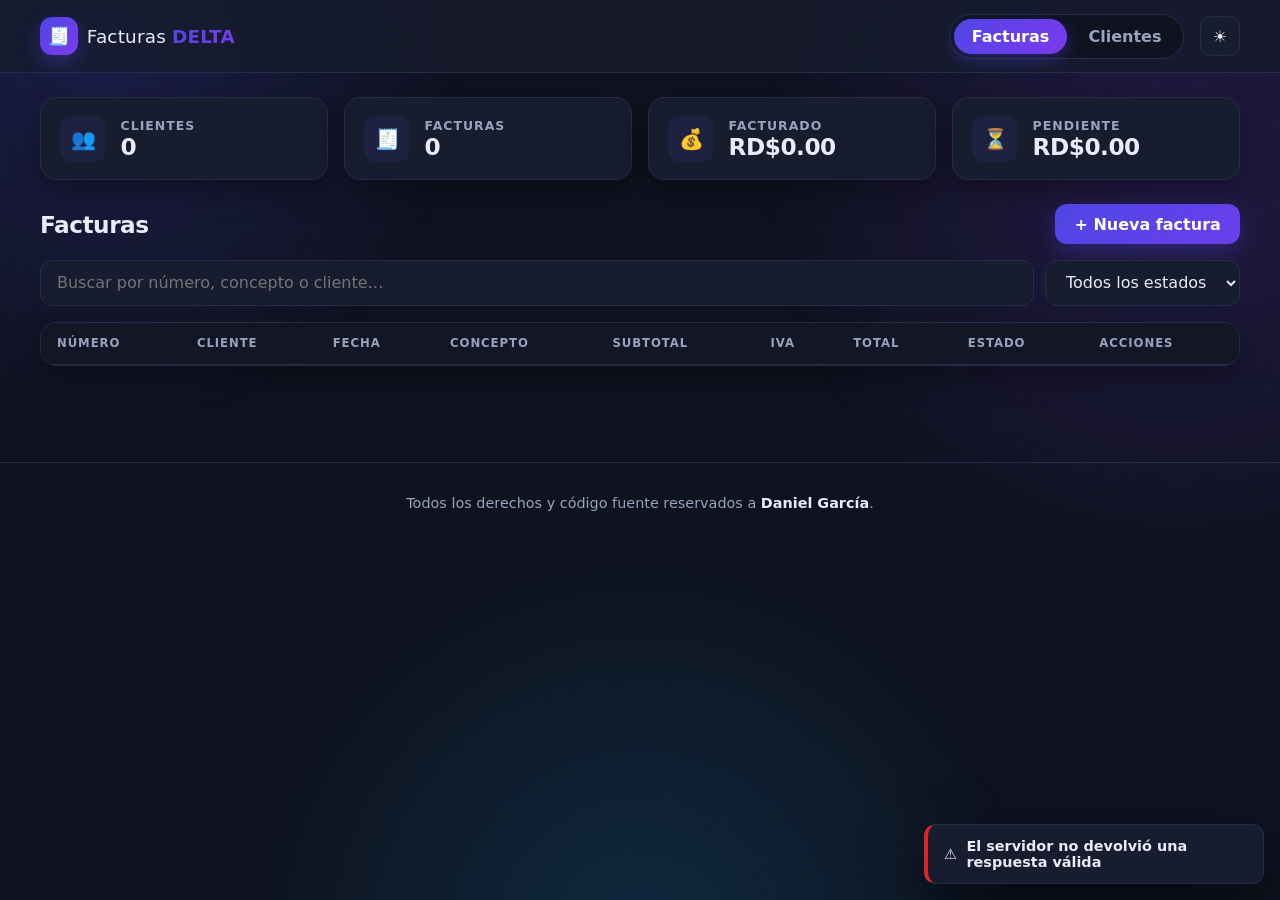
<file: index.html>
<!DOCTYPE html>
<html lang="es" data-tema="oscuro">
<head>
  <meta charset="UTF-8">
  <meta name="viewport" content="width=device-width, initial-scale=1.0">
  <meta name="description" content="Facturas DELTA · Sistema de facturación con PHP y PostgreSQL">
  <meta name="theme-color" content="#0f1320">
  <title>Facturas DELTA · Sistema de facturación</title>
  <link rel="icon" type="image/svg+xml" href="favicon.svg">
  <link rel="stylesheet" href="css/estilos.css">
  <script src="js/app.js" defer></script>
</head>
<body>

  <!-- Fondo decorativo animado -->
  <div class="fondo-animado" aria-hidden="true"></div>

  <!-- ============ CABECERA ============ -->
  <header class="cabecera">
    <div class="marca">
      <span class="marca-icono">🧾</span>
      <span class="marca-texto">Facturas <strong>DELTA</strong></span>
    </div>

    <nav class="nav" aria-label="Secciones">
      <button class="nav-btn activo" data-vista="facturas">Facturas</button>
      <button class="nav-btn" data-vista="clientes">Clientes</button>
    </nav>

    <button id="btn-tema" class="btn-icono" aria-label="Cambiar tema" title="Cambiar tema">
      ☀️
    </button>
  </header>

  <main class="contenedor">

    <!-- ============ ESTADÍSTICAS ============ -->
    <section class="stats" aria-label="Resumen">
      <article class="stat">
        <span class="stat-icono">👥</span>
        <div>
          <p class="stat-etiqueta">Clientes</p>
          <p class="stat-valor" id="stat-clientes">0</p>
        </div>
      </article>

      <article class="stat">
        <span class="stat-icono">🧾</span>
        <div>
          <p class="stat-etiqueta">Facturas</p>
          <p class="stat-valor" id="stat-facturas">0</p>
        </div>
      </article>

      <article class="stat">
        <span class="stat-icono">💰</span>
        <div>
          <p class="stat-etiqueta">Facturado</p>
          <p class="stat-valor" id="stat-total">RD$0.00</p>
        </div>
      </article>

      <article class="stat">
        <span class="stat-icono">⏳</span>
        <div>
          <p class="stat-etiqueta">Pendiente</p>
          <p class="stat-valor" id="stat-pendiente">RD$0.00</p>
        </div>
      </article>
    </section>

    <!-- ============ VISTA FACTURAS ============ -->
    <section id="vista-facturas" class="vista activa">
      <div class="barra">
        <h2 class="titulo-vista">Facturas</h2>
        <button id="btn-nueva-factura" class="btn btn-primario">+ Nueva factura</button>
      </div>

      <div class="filtros">
        <input id="buscar-facturas" type="search" class="buscador"
               placeholder="Buscar por número, concepto o cliente…"
               aria-label="Buscar facturas">
        <select id="filtro-estado" class="select" aria-label="Filtrar por estado">
          <option value="">Todos los estados</option>
          <option value="pendiente">Pendientes</option>
          <option value="pagada">Pagadas</option>
          <option value="anulada">Anuladas</option>
        </select>
      </div>

      <div class="tabla-envoltura">
        <table class="tabla" id="tabla-facturas">
          <thead>
            <tr>
              <th scope="col">Número</th>
              <th scope="col">Cliente</th>
              <th scope="col">Fecha</th>
              <th scope="col">Concepto</th>
              <th scope="col" class="der">Subtotal</th>
              <th scope="col" class="der">IVA</th>
              <th scope="col" class="der">Total</th>
              <th scope="col">Estado</th>
              <th scope="col" class="der">Acciones</th>
            </tr>
          </thead>
          <tbody id="cuerpo-facturas"></tbody>
        </table>

        <div id="vacio-facturas" class="vacio" hidden>
          <span class="vacio-icono">🗂️</span>
          <p>No hay facturas que coincidan con la búsqueda.</p>
        </div>
      </div>
    </section>

    <!-- ============ VISTA CLIENTES ============ -->
    <section id="vista-clientes" class="vista">
      <div class="barra">
        <h2 class="titulo-vista">Clientes</h2>
        <button id="btn-nuevo-cliente" class="btn btn-primario">+ Nuevo cliente</button>
      </div>

      <div class="filtros">
        <input id="buscar-clientes" type="search" class="buscador"
               placeholder="Buscar por nombre o email…"
               aria-label="Buscar clientes">
      </div>

      <div class="tabla-envoltura">
        <table class="tabla" id="tabla-clientes">
          <thead>
            <tr>
              <th scope="col">Nombre</th>
              <th scope="col">Email</th>
              <th scope="col">Teléfono</th>
              <th scope="col">Dirección</th>
              <th scope="col" class="der">Acciones</th>
            </tr>
          </thead>
          <tbody id="cuerpo-clientes"></tbody>
        </table>

        <div id="vacio-clientes" class="vacio" hidden>
          <span class="vacio-icono">👤</span>
          <p>No hay clientes que coincidan con la búsqueda.</p>
        </div>
      </div>
    </section>

  </main>

  <!-- ============ MODAL: FACTURA ============ -->
  <div class="modal" id="modal-factura" role="dialog" aria-modal="true"
       aria-labelledby="titulo-modal-factura" hidden>
    <div class="modal-caja">
      <header class="modal-cabecera">
        <h3 id="titulo-modal-factura">Nueva factura</h3>
        <button type="button" class="btn-icono" data-cerrar aria-label="Cerrar">✕</button>
      </header>

      <form id="form-factura" novalidate>
        <input type="hidden" id="factura-id">

        <div class="rejilla">
          <label class="campo">
            <span>Número</span>
            <input id="factura-numero" maxlength="20"
                   placeholder="Se genera automáticamente">
          </label>

          <label class="campo">
            <span>Cliente *</span>
            <select id="factura-cliente" required></select>
          </label>

          <label class="campo">
            <span>Fecha *</span>
            <input id="factura-fecha" type="date" required>
          </label>

          <label class="campo">
            <span>Estado</span>
            <select id="factura-estado">
              <option value="pendiente">Pendiente</option>
              <option value="pagada">Pagada</option>
              <option value="anulada">Anulada</option>
            </select>
          </label>

          <label class="campo ancho-total">
            <span>Concepto *</span>
            <input id="factura-concepto" maxlength="200"
                   placeholder="Ej. Diseño de logotipo" required>
          </label>

          <label class="campo">
            <span>Subtotal (RD$) *</span>
            <input id="factura-subtotal" type="number" min="0" step="0.01"
                   placeholder="0.00" required>
          </label>

          <label class="campo">
            <span>IVA (%) *</span>
            <input id="factura-iva" type="number" min="0" max="100" step="0.01"
                   value="21" required>
          </label>
        </div>

        <p class="total-preview">
          Total con impuestos: <strong id="factura-total-preview">RD$0.00</strong>
        </p>

        <p class="error-form" id="error-factura" hidden></p>

        <footer class="modal-pie">
          <button type="button" class="btn" data-cerrar>Cancelar</button>
          <button type="submit" class="btn btn-primario">Guardar factura</button>
        </footer>
      </form>
    </div>
  </div>

  <!-- ============ MODAL: CLIENTE ============ -->
  <div class="modal" id="modal-cliente" role="dialog" aria-modal="true"
       aria-labelledby="titulo-modal-cliente" hidden>
    <div class="modal-caja">
      <header class="modal-cabecera">
        <h3 id="titulo-modal-cliente">Nuevo cliente</h3>
        <button type="button" class="btn-icono" data-cerrar aria-label="Cerrar">✕</button>
      </header>

      <form id="form-cliente" novalidate>
        <input type="hidden" id="cliente-id">

        <div class="rejilla">
          <label class="campo ancho-total">
            <span>Nombre *</span>
            <input id="cliente-nombre" maxlength="120" placeholder="Ej. Ana Torres" required>
          </label>

          <label class="campo">
            <span>Email</span>
            <input id="cliente-email" type="email" maxlength="150"
                   placeholder="example@email.com">
          </label>

          <label class="campo">
            <span>Teléfono</span>
            <input id="cliente-telefono" maxlength="30" inputmode="tel"
                   placeholder="+1 809 000 0000" title="Formato: +1 809 000 0000">
          </label>

          <label class="campo ancho-total">
            <span>Dirección</span>
            <input id="cliente-direccion" maxlength="200" placeholder="Calle, número, ciudad">
          </label>
        </div>

        <p class="error-form" id="error-cliente" hidden></p>

        <footer class="modal-pie">
          <button type="button" class="btn" data-cerrar>Cancelar</button>
          <button type="submit" class="btn btn-primario">Guardar cliente</button>
        </footer>
      </form>
    </div>
  </div>

  <!-- ============ MODAL: CONFIRMAR BORRADO ============ -->
  <div class="modal" id="modal-confirmar" role="alertdialog" aria-modal="true"
       aria-labelledby="confirmar-texto" hidden>
    <div class="modal-caja modal-caja--pequena">
      <header class="modal-cabecera">
        <h3>Confirmar</h3>
      </header>
      <p id="confirmar-texto">¿Seguro que quieres borrarlo?</p>
      <footer class="modal-pie">
        <button type="button" class="btn" data-cerrar>Cancelar</button>
        <button type="button" class="btn btn-peligro" id="btn-confirmar-si">Sí, borrar</button>
      </footer>
    </div>
  </div>

  <!-- ============ MODAL: ENVIAR FACTURA ELECTRÓNICA ============ -->
  <div class="modal" id="modal-envio" role="dialog" aria-modal="true"
       aria-labelledby="titulo-modal-envio" hidden>
    <div class="modal-caja">
      <header class="modal-cabecera">
        <h3 id="titulo-modal-envio">Enviar factura electrónica</h3>
        <button type="button" class="btn-icono" data-cerrar aria-label="Cerrar">✕</button>
      </header>

      <form id="form-envio" novalidate>
        <div class="rejilla">
          <label class="campo ancho-total">
            <span>Para (email) *</span>
            <input id="envio-para" type="email" maxlength="150"
                   placeholder="cliente@correo.com" required>
          </label>

          <label class="campo ancho-total">
            <span>Asunto</span>
            <input id="envio-asunto" maxlength="150">
          </label>

          <label class="campo ancho-total">
            <span>Mensaje</span>
            <textarea id="envio-mensaje" rows="4" maxlength="600"></textarea>
          </label>
        </div>

        <div class="envio-resumen" id="envio-resumen"></div>
        <p class="ayuda">
          Se abrirá tu aplicación de correo con la factura ya redactada;
          solo tendrás que pulsar <strong>Enviar</strong>.
        </p>

        <p class="error-form" id="error-envio" hidden></p>

        <footer class="modal-pie">
          <button type="button" class="btn" id="btn-copiar-resumen">Copiar resumen</button>
          <button type="submit" class="btn btn-primario">Abrir en mi correo</button>
        </footer>
      </form>
    </div>
  </div>

  <!-- ============ ZONA DE IMPRESIÓN ============ -->
  <div id="zona-impresion" class="solo-impresion" aria-hidden="true"></div>

  <!-- ============ AVISOS (toasts) ============ -->
  <div class="toasts" id="toasts" aria-live="polite"></div>

  <!-- ============ PIE DE PÁGINA ============ -->
  <footer class="pie">
    <p>Todos los derechos y código fuente reservados a <strong>Daniel García</strong>.</p>
  </footer>

  <noscript>
    <p class="aviso-noscript">Este sistema necesita JavaScript activado.</p>
  </noscript>

</body>
</html>
</file>
<file: css/estilos.css>
/* ============================================================
   1. VARIABLES Y TEMAS
   ============================================================ */
:root {
  --fondo:          #f4f6fb;
  --tarjeta:        #ffffff;
  --texto:          #1c2333;
  --texto-suave:    #64708a;
  --borde:          #e3e8f0;

  --primario:       #4f46e5;
  --primario-2:     #7c3aed;
  --primario-suave: #eef2ff;

  --exito:          #059669;
  --exito-suave:    #ecfdf5;
  --aviso:          #d97706;
  --aviso-suave:    #fffbeb;
  --peligro:        #dc2626;
  --peligro-suave:  #fef2f2;

  --degradado: linear-gradient(135deg, var(--primario), var(--primario-2));
  --sombra:      0 10px 30px rgba(28, 35, 51, .08);
  --sombra-alta: 0 24px 60px rgba(28, 35, 51, .20);

  --radio:    16px;
  --radio-sm: 10px;
  --transicion: .25s cubic-bezier(.4, 0, .2, 1);
}

/* Tema oscuro: solo cambiamos las variables */
[data-tema="oscuro"] {
  --fondo:          #0f1320;
  --tarjeta:        #171c2e;
  --texto:          #e8ecf6;
  --texto-suave:    #98a3bd;
  --borde:          #262d44;
  --primario-suave: #1e2140;
  --exito-suave:    #0d2a22;
  --aviso-suave:    #2b2110;
  --peligro-suave:  #2c1214;
  --sombra:        0 10px 30px rgba(0, 0, 0, .35);
  --sombra-alta:   0 24px 60px rgba(0, 0, 0, .55);
}

/* ============================================================
   2. BASE
   ============================================================ */
*,
*::before,
*::after { box-sizing: border-box; }

html { scroll-behavior: smooth; }

body {
  margin: 0;
  min-height: 100vh;
  font-family: "Segoe UI", system-ui, -apple-system, Roboto, sans-serif;
  background: var(--fondo);
  color: var(--texto);
  transition: background var(--transicion), color var(--transicion);
  -webkit-font-smoothing: antialiased;
}

h1, h2, h3, p { margin: 0; }

button,
input,
select { font: inherit; }

[hidden] { display: none !important; }

.sr-only {
  position: absolute;
  width: 1px; height: 1px;
  padding: 0; margin: -1px;
  overflow: hidden;
  clip: rect(0 0 0 0);
  white-space: nowrap;
  border: 0;
}

/* Fondo decorativo que flota suavemente */
.fondo-animado {
  position: fixed;
  inset: 0;
  z-index: -1;
  pointer-events: none;
  background:
    radial-gradient(600px 600px at 8% 8%,  rgba(79, 70, 229, .20), transparent 60%),
    radial-gradient(700px 700px at 92% 18%, rgba(124, 58, 237, .18), transparent 60%),
    radial-gradient(650px 650px at 50% 105%, rgba(14, 165, 233, .16), transparent 60%);
  animation: flotarFondo 18s ease-in-out infinite alternate;
}

@keyframes flotarFondo {
  from { transform: translate3d(0, 0, 0) scale(1); }
  to   { transform: translate3d(0, -40px, 0) scale(1.08); }
}

/* ============================================================
   3. CABECERA
   ============================================================ */
.cabecera {
  position: sticky;
  top: 0;
  z-index: 30;
  display: flex;
  align-items: center;
  gap: 1rem;
  padding: .85rem clamp(1rem, 4vw, 2.5rem);
  background: color-mix(in srgb, var(--tarjeta) 80%, transparent);
  backdrop-filter: blur(14px);
  border-bottom: 1px solid var(--borde);
}

.marca {
  display: flex;
  align-items: center;
  gap: .55rem;
  font-size: 1.15rem;
  letter-spacing: .2px;
  white-space: nowrap;
}

.marca-icono {
  display: grid;
  place-items: center;
  width: 38px;
  height: 38px;
  border-radius: 12px;
  background: var(--degradado);
  box-shadow: 0 8px 20px rgba(79, 70, 229, .35);
  font-size: 1.1rem;
}

.marca-texto strong {
  background: var(--degradado);
  -webkit-background-clip: text;
  background-clip: text;
  color: transparent;
}

.nav {
  display: flex;
  gap: .25rem;
  margin-left: auto;
  padding: .25rem;
  background: var(--fondo);
  border: 1px solid var(--borde);
  border-radius: 999px;
}

.nav-btn {
  padding: .5rem 1.1rem;
  border: 0;
  border-radius: 999px;
  background: transparent;
  color: var(--texto-suave);
  font-weight: 600;
  cursor: pointer;
  transition: color var(--transicion), background var(--transicion),
              transform var(--transicion);
}

.nav-btn:hover { color: var(--texto); transform: translateY(-1px); }

.nav-btn.activo {
  color: #fff;
  background: var(--degradado);
  box-shadow: 0 6px 16px rgba(79, 70, 229, .35);
}

.btn-icono {
  display: grid;
  place-items: center;
  width: 40px;
  height: 40px;
  border: 1px solid var(--borde);
  border-radius: 12px;
  background: var(--tarjeta);
  color: var(--texto);
  cursor: pointer;
  transition: transform var(--transicion), box-shadow var(--transicion),
              border-color var(--transicion);
}

.btn-icono:hover {
  transform: translateY(-2px) rotate(-6deg);
  border-color: var(--primario);
  box-shadow: var(--sombra);
}

/* ============================================================
   4. LAYOUT Y ESTADÍSTICAS
   ============================================================ */
.contenedor {
  width: min(1200px, 100% - 2rem);
  margin-inline: auto;
  padding: 1.5rem 0 4rem;
}

.stats {
  display: grid;
  grid-template-columns: repeat(auto-fit, minmax(190px, 1fr));
  gap: 1rem;
  margin-bottom: 1.5rem;
}

.stat {
  display: flex;
  align-items: center;
  gap: .9rem;
  padding: 1.1rem 1.2rem;
  background: var(--tarjeta);
  border: 1px solid var(--borde);
  border-radius: var(--radio);
  box-shadow: var(--sombra);
  transition: transform var(--transicion), box-shadow var(--transicion);
  animation: aparecer .55s both;
}

.stat:nth-child(1) { animation-delay: .05s; }
.stat:nth-child(2) { animation-delay: .12s; }
.stat:nth-child(3) { animation-delay: .19s; }
.stat:nth-child(4) { animation-delay: .26s; }

.stat:hover {
  transform: translateY(-4px);
  box-shadow: var(--sombra-alta);
}

.stat-icono {
  display: grid;
  place-items: center;
  width: 46px;
  height: 46px;
  border-radius: 12px;
  background: var(--primario-suave);
  font-size: 1.25rem;
  flex-shrink: 0;
}

.stat-etiqueta {
  font-size: .78rem;
  text-transform: uppercase;
  letter-spacing: .08em;
  color: var(--texto-suave);
  font-weight: 600;
}

.stat-valor {
  font-size: 1.45rem;
  font-weight: 700;
  letter-spacing: -.02em;
}

@keyframes aparecer {
  from { opacity: 0; transform: translateY(14px); }
  to   { opacity: 1; transform: translateY(0); }
}

/* ============================================================
   5. VISTAS, BARRA Y FILTROS
   ============================================================ */
.vista { display: none; }

.vista.activa {
  display: block;
  animation: aparecer .35s both;
}

.barra {
  display: flex;
  align-items: center;
  justify-content: space-between;
  flex-wrap: wrap;
  gap: 1rem;
  margin-bottom: 1rem;
}

.titulo-vista {
  font-size: 1.45rem;
  letter-spacing: -.02em;
}

.filtros {
  display: flex;
  flex-wrap: wrap;
  gap: .7rem;
  margin-bottom: 1rem;
}

.buscador,
.select {
  padding: .7rem 1rem;
  border: 1px solid var(--borde);
  border-radius: 12px;
  background: var(--tarjeta);
  color: var(--texto);
  transition: border-color var(--transicion), box-shadow var(--transicion);
}

.buscador { flex: 1 1 260px; }

.buscador:focus,
.select:focus {
  outline: none;
  border-color: var(--primario);
  box-shadow: 0 0 0 4px color-mix(in srgb, var(--primario) 16%, transparent);
}

/* ============================================================
   6. BOTONES
   ============================================================ */
.btn {
  display: inline-flex;
  align-items: center;
  justify-content: center;
  gap: .45rem;
  padding: .65rem 1.2rem;
  border: 1px solid var(--borde);
  border-radius: 12px;
  background: var(--tarjeta);
  color: var(--texto);
  font-weight: 600;
  cursor: pointer;
  transition: transform var(--transicion), box-shadow var(--transicion),
              background var(--transicion);
}

.btn:hover { transform: translateY(-2px); box-shadow: var(--sombra); }
.btn:active { transform: translateY(0) scale(.98); }

.btn-primario {
  border: 0;
  color: #fff;
  background: var(--degradado);
  background-size: 170% 170%;
  box-shadow: 0 8px 20px rgba(79, 70, 229, .30);
  transition: transform var(--transicion), box-shadow var(--transicion),
              background-position .45s ease;
}

.btn-primario:hover {
  background-position: 100% 0;
  box-shadow: 0 12px 26px rgba(79, 70, 229, .45);
}

.btn-peligro {
  border: 0;
  color: #fff;
  background: linear-gradient(135deg, #dc2626, #f97316);
  box-shadow: 0 8px 20px rgba(220, 38, 38, .30);
}

/* Botones pequeños de la tabla */
.acciones {
  display: flex;
  justify-content: flex-end;
  gap: .4rem;
}

.btn-accion {
  display: grid;
  place-items: center;
  width: 34px;
  height: 34px;
  border: 1px solid var(--borde);
  border-radius: 9px;
  background: var(--tarjeta);
  color: var(--texto-suave);
  cursor: pointer;
  font-size: .95rem;
  transition: transform var(--transicion), background var(--transicion),
              border-color var(--transicion), color var(--transicion);
}

.btn-accion:hover { transform: translateY(-2px); }
.btn-accion--editar:hover {
  color: var(--primario);
  border-color: var(--primario);
  background: var(--primario-suave);
}
.btn-accion--borrar:hover {
  color: var(--peligro);
  border-color: var(--peligro);
  background: var(--peligro-suave);
}

/* ============================================================
   7. TABLAS
   ============================================================ */
.tabla-envoltura {
  background: var(--tarjeta);
  border: 1px solid var(--borde);
  border-radius: var(--radio);
  box-shadow: var(--sombra);
  overflow: hidden;
  animation: aparecer .45s both;
}

.tabla {
  width: 100%;
  border-collapse: collapse;
  font-size: .92rem;
}

.tabla th {
  padding: .85rem 1rem;
  text-align: left;
  font-size: .73rem;
  font-weight: 700;
  text-transform: uppercase;
  letter-spacing: .08em;
  color: var(--texto-suave);
  background: color-mix(in srgb, var(--fondo) 65%, var(--tarjeta));
  border-bottom: 1px solid var(--borde);
  white-space: nowrap;
}

.tabla td {
  padding: .8rem 1rem;
  border-bottom: 1px solid var(--borde);
  vertical-align: middle;
}

.tabla tbody tr {
  transition: background var(--transicion);
  animation: aparecer .35s both;
}

.tabla tbody tr:hover {
  background: color-mix(in srgb, var(--primario-suave) 60%, transparent);
}

.tabla tbody tr:last-child td { border-bottom: 0; }

.der { text-align: right; }

/* Números alineados verticalmente (columnas de dinero) */
.stat-valor,
.total-preview strong { font-variant-numeric: tabular-nums; }

/* Fila que se va al borrar */
.fila-saliendo { animation: salir .28s forwards; }

@keyframes salir {
  to { opacity: 0; transform: translateX(30px); }
}

/* Etiquetas de estado */
.badge {
  display: inline-flex;
  align-items: center;
  gap: .4rem;
  padding: .28rem .7rem;
  border-radius: 999px;
  font-size: .75rem;
  font-weight: 700;
  text-transform: capitalize;
  white-space: nowrap;
}

.badge::before {
  content: "";
  width: 7px;
  height: 7px;
  border-radius: 50%;
  background: currentColor;
}

.badge--pendiente { color: var(--aviso);   background: var(--aviso-suave); }
.badge--pagada    { color: var(--exito);   background: var(--exito-suave); }
.badge--anulada   { color: var(--peligro); background: var(--peligro-suave); }

/* Estado vacío */
.vacio {
  display: grid;
  place-items: center;
  gap: .35rem;
  padding: 3rem 1rem;
  text-align: center;
  color: var(--texto-suave);
}

.vacio-icono { font-size: 2.2rem; }

/* ============================================================
   8. MODALES
   ============================================================ */
.modal {
  position: fixed;
  inset: 0;
  z-index: 60;
  display: grid;
  place-items: center;
  padding: 1rem;
  background: rgba(9, 12, 22, .55);
  backdrop-filter: blur(4px);
  animation: fundido .2s both;
}

.modal-caja {
  width: min(640px, 100%);
  max-height: 90vh;
  overflow-y: auto;
  background: var(--tarjeta);
  border: 1px solid var(--borde);
  border-radius: 18px;
  box-shadow: var(--sombra-alta);
  animation: subir .3s cubic-bezier(.2, .8, .2, 1) both;
}

.modal-caja--pequena {
  width: min(420px, 100%);
  padding-bottom: .4rem;
}

.modal-cabecera {
  display: flex;
  align-items: center;
  justify-content: space-between;
  gap: 1rem;
  padding: 1.1rem 1.3rem;
  border-bottom: 1px solid var(--borde);
}

.modal-cabecera h3 { font-size: 1.1rem; }

.modal-pie {
  display: flex;
  justify-content: flex-end;
  gap: .6rem;
  padding: 1rem 1.3rem;
}

.modal-caja > p {
  padding: 1.2rem 1.3rem;
  color: var(--texto-suave);
}

#form-factura,
#form-cliente { padding: 1.2rem 1.3rem 0; }

@keyframes fundido {
  from { opacity: 0; }
  to   { opacity: 1; }
}

@keyframes subir {
  from { opacity: 0; transform: translateY(24px) scale(.97); }
  to   { opacity: 1; transform: translateY(0) scale(1); }
}

/* Formularios */
.rejilla {
  display: grid;
  grid-template-columns: repeat(2, minmax(0, 1fr));
  gap: .9rem;
}

.ancho-total { grid-column: 1 / -1; }

.campo {
  display: flex;
  flex-direction: column;
  gap: .35rem;
}

.campo > span {
  font-size: .8rem;
  font-weight: 600;
  color: var(--texto-suave);
}

.campo input,
.campo select,
.campo textarea {
  width: 100%;
  padding: .65rem .8rem;
  border: 1px solid var(--borde);
  border-radius: 10px;
  background: var(--fondo);
  color: var(--texto);
  transition: border-color var(--transicion), box-shadow var(--transicion);
}

.campo textarea {
  resize: vertical;
  min-height: 96px;
  font-family: inherit;
  line-height: 1.5;
}

.campo input:focus,
.campo select:focus,
.campo textarea:focus {
  outline: none;
  border-color: var(--primario);
  box-shadow: 0 0 0 4px color-mix(in srgb, var(--primario) 16%, transparent);
}

.campo input.invalido {
  border-color: var(--peligro);
  animation: sacudir .35s;
}

@keyframes sacudir {
  0%, 100% { transform: translateX(0); }
  25%      { transform: translateX(-6px); }
  75%      { transform: translateX(6px); }
}

.total-preview {
  display: flex;
  align-items: center;
  justify-content: space-between;
  gap: 1rem;
  margin-top: 1rem;
  padding: .85rem 1rem;
  background: var(--primario-suave);
  border-radius: 12px;
  font-weight: 600;
  font-size: .9rem;
}

.total-preview strong {
  font-size: 1.2rem;
  color: var(--primario);
}

.error-form {
  margin-top: .8rem;
  padding: .7rem .9rem;
  border-radius: 10px;
  background: var(--peligro-suave);
  color: var(--peligro);
  font-size: .88rem;
  font-weight: 600;
}

/* Resumen de la factura en el modal de envío */
.envio-resumen {
  margin-top: 1rem;
  padding: .85rem 1rem;
  border: 1px dashed var(--borde);
  border-radius: 12px;
  background: var(--fondo);
  color: var(--texto-suave);
  font-size: .88rem;
  line-height: 1.6;
  white-space: pre-line;
}

.ayuda {
  margin-top: .6rem;
  font-size: .82rem;
  color: var(--texto-suave);
  line-height: 1.5;
}

/* ============================================================
   9. TOASTS (avisos flotantes)
   ============================================================ */
.toasts {
  position: fixed;
  right: 1rem;
  bottom: 1rem;
  z-index: 80;
  display: flex;
  flex-direction: column;
  gap: .6rem;
}

.toast {
  display: flex;
  align-items: center;
  gap: .6rem;
  min-width: 240px;
  max-width: 340px;
  padding: .8rem 1rem;
  border: 1px solid var(--borde);
  border-left: 4px solid var(--primario);
  border-radius: 12px;
  background: var(--tarjeta);
  box-shadow: var(--sombra-alta);
  font-size: .9rem;
  font-weight: 600;
  animation: entrarToast .35s cubic-bezier(.2, .8, .2, 1) both;
}

.toast--ok    { border-left-color: var(--exito); }
.toast--error { border-left-color: var(--peligro); }
.toast.saliendo { animation: salirToast .3s forwards; }

@keyframes entrarToast {
  from { opacity: 0; transform: translateX(60px); }
  to   { opacity: 1; transform: translateX(0); }
}

@keyframes salirToast {
  to { opacity: 0; transform: translateX(60px); }
}

/* ============================================================
   10. RESPONSIVO
   ============================================================ */

/* En móvil, la tabla se convierte en tarjetas */
@media (max-width: 780px) {
  .tabla thead { display: none; }

  .tabla,
  .tabla tbody,
  .tabla tr,
  .tabla td {
    display: block;
    width: 100%;
  }

  .tabla-envoltura {
    background: transparent;
    border: 0;
    box-shadow: none;
    overflow: visible;
  }

  .tabla tbody tr {
    margin-bottom: .9rem;
    border: 1px solid var(--borde);
    border-radius: var(--radio);
    background: var(--tarjeta);
    box-shadow: var(--sombra);
    overflow: hidden;
  }

  .tabla td {
    display: flex;
    align-items: center;
    justify-content: space-between;
    gap: 1rem;
    padding: .6rem 1rem;
    border-bottom: 1px solid var(--borde);
    text-align: right;
  }

  .tabla td:last-child { border-bottom: 0; }

  .tabla td::before {
    content: attr(data-label);
    flex-shrink: 0;
    font-size: .72rem;
    font-weight: 700;
    text-transform: uppercase;
    letter-spacing: .07em;
    color: var(--texto-suave);
    text-align: left;
  }

  .tabla td.der { text-align: right; }

  .acciones { justify-content: flex-end; }

  .rejilla { grid-template-columns: 1fr; }
}

/* Cabecera en pantallas pequeñas */
@media (max-width: 640px) {
  .cabecera { flex-wrap: wrap; }

  .nav {
    order: 3;
    width: 100%;
    margin-left: 0;
    justify-content: center;
  }

  .btn-icono { margin-left: auto; }

  .contenedor {
    width: calc(100% - 1.5rem);
    padding-top: 1rem;
  }

  .stat { padding: .9rem 1rem; }

  .toasts {
    left: 1rem;
    right: 1rem;
  }

  .toast { max-width: none; }
}

/* ============================================================
   11. ACCESIBILIDAD
   ============================================================ */

/* Respeta a quien pide menos movimiento en su sistema */
@media (prefers-reduced-motion: reduce) {
  *,
  *::before,
  *::after {
    animation-duration: .01ms !important;
    animation-iteration-count: 1 !important;
    transition-duration: .01ms !important;
    scroll-behavior: auto !important;
  }
}

.aviso-noscript {
  padding: 1rem;
  text-align: center;
  color: var(--peligro);
}

/* Enlaces dentro de la tabla (emails) */
.tabla a {
  color: var(--primario);
  text-decoration: none;
  font-weight: 600;
}

.tabla a:hover { text-decoration: underline; }

/* ============================================================
   12. IMPRESIÓN
   ============================================================ */
/* Solo visible al imprimir */
.solo-impresion { display: none; }

@media print {
  @page {
    size: A4 portrait;
    margin: 16mm;
  }

  body {
    background: #fff !important;
    color: #111 !important;
  }

  /* Ocultar toda la app y mostrar solo el documento */
  body > *:not(#zona-impresion) { display: none !important; }

  #zona-impresion {
    display: block !important;
    padding: 0;
    background: #fff;
    color: #111;
    font-family: "Segoe UI", Arial, sans-serif;
    font-size: 11.5pt;
    line-height: 1.5;
  }

  /* Cabecera del documento */
  .doc-cabecera {
    display: flex;
    justify-content: space-between;
    align-items: flex-start;
    gap: 24px;
    padding-bottom: 14px;
    border-bottom: 3px solid #4f46e5;
    margin-bottom: 22px;
  }

  .doc-marca {
    font-size: 16pt;
    letter-spacing: .5px;
  }

  .doc-marca strong { color: #4f46e5; }

  .doc-sub {
    color: #555;
    font-size: 9.5pt;
  }

  .doc-numero { text-align: right; }

  .doc-numero p {
    color: #777;
    font-size: 9pt;
    letter-spacing: .12em;
  }

  .doc-numero h1 {
    margin: 2px 0 0;
    font-size: 17pt;
  }

  /* Bloques de datos */
  .doc-fila {
    display: flex;
    gap: 24px;
    margin-bottom: 22px;
  }

  .doc-bloque { flex: 1; }

  .doc-bloque h2 {
    margin: 0 0 6px;
    font-size: 9.5pt;
    text-transform: uppercase;
    letter-spacing: .1em;
    color: #4f46e5;
  }

  .doc-bloque p { margin: 0 0 2px; }
  .doc-bloque--meta p span { color: #666; }

  /* Tabla del documento */
  .doc-tabla {
    width: 100%;
    border-collapse: collapse;
    margin-bottom: 18px;
  }

  .doc-tabla th {
    padding: 8px 10px;
    text-align: left;
    font-size: 9pt;
    text-transform: uppercase;
    letter-spacing: .06em;
    background: #f1f0ff;
    border-bottom: 1px solid #c9c4f5;
  }

  .doc-tabla td {
    padding: 8px 10px;
    border-bottom: 1px solid #e3e3ea;
  }

  .doc-tabla .der { text-align: right; }

  /* Totales alineados a la derecha */
  .doc-totales {
    width: 270px;
    margin-left: auto;
  }

  .doc-totales p {
    display: flex;
    justify-content: space-between;
    gap: 16px;
    margin: 0;
    padding: 4px 0;
  }

  .doc-total-final {
    margin-top: 4px !important;
    padding-top: 8px !important;
    border-top: 2px solid #4f46e5;
    font-size: 13pt;
    color: #4f46e5;
  }

  /* Pie */
  .doc-pie {
    margin-top: 40px;
    padding-top: 10px;
    border-top: 1px solid #ddd;
    color: #777;
    font-size: 9pt;
    text-align: center;
  }

  .doc-pie p { margin: 0; }
}

/* ============================================================
   13. PIE DE PÁGINA
   ============================================================ */
.pie {
  text-align: center;
  padding: 2rem 1rem 3rem;
  color: var(--texto-suave);
  font-size: .9rem;
  border-top: 1px solid var(--borde);
  margin-top: 2rem;
}

.pie strong {
  color: var(--texto);
}
</file>
